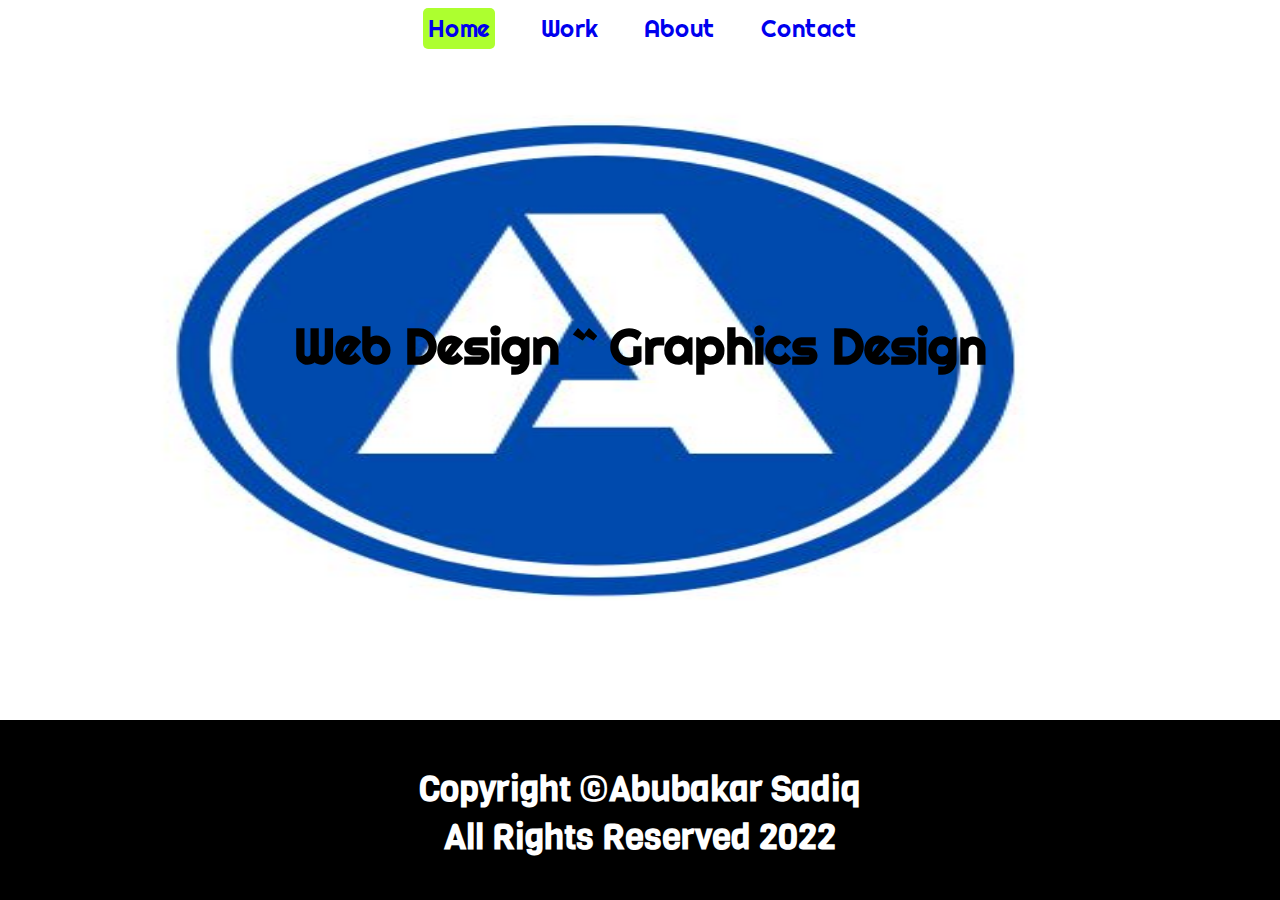
<file: index.html>
<!DOCTYPE html>
<html lang="en">
<head>
    <meta charset="UTF-8">
    <meta http-equiv="X-UA-Compatible" content="IE=edge">
    <meta name="viewport" content="width=device-width, initial-scale=1.0">
    <title>My PortFolio</title>
    <link rel="stylesheet" href="styles.css">
    <link rel="shotcut icon" href="asSoftware.jpg" type="img/jpg">
</head>
<body>
   <img src="asSoftware.jpg" alt=""> 
<header>
   <ol>
    <li><a href="index.html" id="active">Home</a></li>
    <li><a href="link/work.html">Work</a></li>
    <li><a href="link/About.html">About</a></li>
    <li><a href="link/contact.html">Contact</a></li>
   </ol>
</header>

<main>
    <h1>Web Design `` Graphics Design
    </h1>
</main>

<footer>
<h3>
    Copyright &copy;Abubakar Sadiq <br> All Rights Reserved 2022
</h3>
</footer>

</body>
</html>
</file>
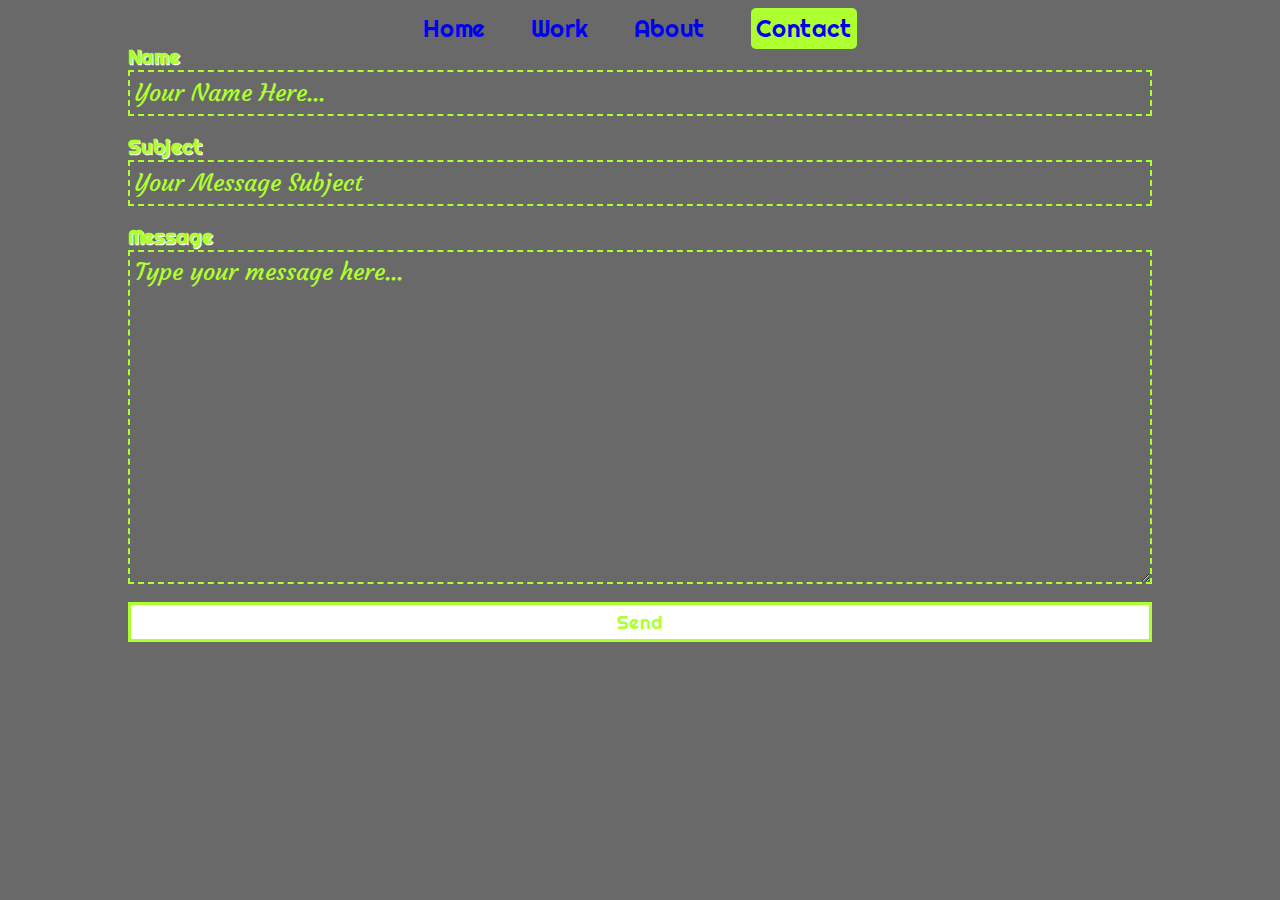
<file: link/contact.html>
<!DOCTYPE html>
<html lang="en">
<head>
    <meta charset="UTF-8">
    <meta http-equiv="X-UA-Compatible" content="IE=edge">
    <meta name="viewport" content="width=device-width, initial-scale=1.0">
    <title>Contact</title>
    <link rel="stylesheet" href="contact.css">
    <link rel="shotcut icon" href="asSoftware.jpg" type="img/jpg">
</head>
<body>
    <header>
        <ol>
         <li><a href="../index.html">Home</a></li>
         <li><a href="work.html">Work</a></li>
         <li><a href="About.html">About</a></li>
         <li><a href="contact.html" id="active">Contact</a></li>
        </ol>
     </header>
    
     <form action="mailto: abubakaradamu1163@gmail.com"
     method="post"
     enctype="text/plain">
     <label for="senderName">Name</label>
     <input type="text" oninput="inputted()" name="senderName" placeholder="Your Name Here...">
     <br>
     <label for="msgSubject">Subject</label>
     <input type="text" oninput="inputted()" name="msgSubject" placeholder="Your Message Subject">
     <br>
     <label for="msg">Message</label>
     <textarea name="msg" oninput="textInputted()" cols="30" rows="10" maxlength="200" placeholder="Type your message here..."></textarea>
     <br>
     <button id="submit">Send</button>
    </form>

    <script src="contact.js"></script>
</body>
</html>
</file>
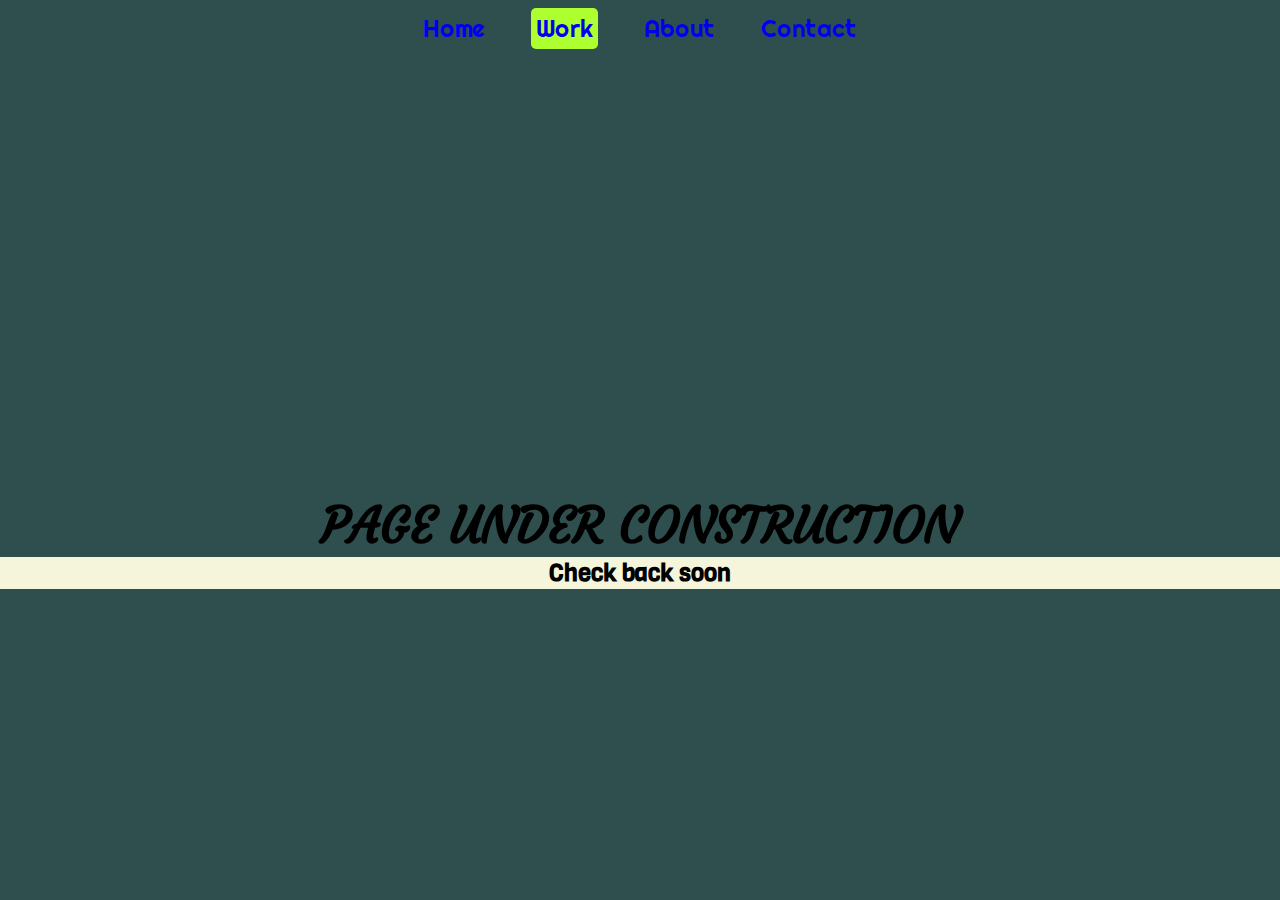
<file: link/work.html>
<!DOCTYPE html>
<html lang="en">
<head>
    <meta charset="UTF-8">
    <meta http-equiv="X-UA-Compatible" content="IE=edge">
    <meta name="viewport" content="width=device-width, initial-scale=1.0">
    <title>Projects</title>
    <link rel="stylesheet" href="work.css">
    <link rel="shotcut icon" href="asSoftware.jpg" type="img/jpg">
</head>
<body>
    <header>
        <ol>
         <li><a href="../index.html">Home</a></li>
         <li><a href="work.html" id="active">Work</a></li>
         <li><a href="About.html">About</a></li>
         <li><a href="contact.html">Contact</a></li>
        </ol>
     </header>
    
     <main>
        <h1>PAGE UNDER CONSTRUCTION</h1>
        <h2>Check back soon</h2>
     </main>
</body>
</html>
</file>
<file: styles.css>
@import url('https://fonts.googleapis.com/css2?family=Courgette&family=Righteous&family=Viga&display=swap');

*{
    margin: 0;
    padding: 0;
    box-sizing: border-box;
}

#active{
    background: #adff2f;
    padding: 5px;
    border-radius: 5px;
}

img{
  width: 100vw;
  height: 80vh;  
  position: absolute;
}

li{
    position: relative;
    list-style: none;
    display: inline;
    font-family: 'Righteous';
}

a{
    text-decoration: none;
    border: 1px solid auto;
}

li :hover{
    background-color: #fe7777;
    padding: 5px;
    border-radius: 15px;
    font-family: 'Trebuchet MS';
}

ol{
    text-align: center;
    font-size: 24px;
    word-spacing:40px;
    padding-top: 13px;
    vertical-align: middle;
}

h1{
    position: relative;
    text-align: center;
    padding-top: 30vh;
    font-size: 50px;
    font-family: 'Righteous';
    color: linear-gradient(30deg, yellow, blue, red);
}


h3{
    position: relative;
    color: white;
    text-align: center;
    padding-top: 5vh;
}

footer{
    margin-bottom: 0;
    width: 100%;
    height: 20vh;
    bottom: 0;
    background-color: black;
    position: fixed;
    font-size: 30px;
    font-weight: 900;
    font-family: 'Viga';
}

@media only screen and (max-width: 960px) {
    body{
        width: 100%;
    }
    ol{
        word-spacing: 5px;
        font-size: 30px;
    }

    footer{
        margin-bottom: 0;
        width: 100%;
        height: 20vh;
        bottom: 0;
        background-color: black;
        position: fixed;
        font-size: 20px;
        font-weight: 900;
    }
}
</file>
<file: link/contact.css>
@import url('https://fonts.googleapis.com/css2?family=Courgette&family=Righteous&family=Viga&display=swap');

*{
    padding: 0;
    margin: 0;
    box-sizing: border-box;
    background-color: #696969;
}

#active{
    background: #adff2f;
    padding: 5px;
    border-radius: 5px;
}

img{
  width: 100vw;
  height: 80vh;  
  position: inherit;
  float: left;
  padding: 0 8px;
}

li{
    position: relative;
    list-style: none;
    display: inline;
    font-family: 'Righteous';
}

a{
    text-decoration: none;
    border: 1px solid auto;
}

li :hover{
    background-color: #fe7777;
    padding: 5px;
    border-radius: 15px;
    font-family: 'Trebuchet MS';
}

ol{
    text-align: center;
    font-size: 24px;
    word-spacing:40px;
    padding-top: 13px;
    vertical-align: middle;
}

form{
    display: grid;
    padding: 0 10vw;
}

input, textarea{
    border: 2px dashed #adff2f;
    padding: 5px;
    font-size: 24px;
    font-family: 'Viga';
}

::placeholder{
    font-size: 24px;
    color: #adff2f;
    font-family: 'courgette';
}

#submit{
    padding: 5px;
    font-size: 19px;
    background-color: #ffffff;
    color: #adff2f;
    border: 3px solid #adff2f;
    font-family: 'Righteous';
}

label{
    font-size: 20px;
    font-family: 'Righteous';
    font-weight: bold;
    color: #adff2f;
    text-shadow: 1px 1px #ffffff;
}

input:focus{
    background-color: #000000;
    color: #ffffff;
    outline: none;
    border: 1px solid red;
}

textarea:focus{
    background-color: #000000;
    color: #ffffff;
    outline: none;
    border: 1px solid red;
}

@media only screen and (max-width: 960px) {
    body{
        width: 100%;
    }
    ol{
        word-spacing: 5px;
        font-size: 30px;
    }
    input, textarea{
        border: 2px dashed #adff2f;
        padding: 2px;
        font-size: 15px;
    }
    
    ::placeholder{
        font-size: 15px;
        color: #addf2f;
    }
}
</file>
<file: link/work.css>
@import url('https://fonts.googleapis.com/css2?family=Courgette&family=Righteous&family=Viga&display=swap');

*{
    padding: 0;
    margin: 0;
    box-sizing: border-box;
    background-color: #2f4f4f;;
}

#active{
    background: #adff2f;
    padding: 5px;
    border-radius: 5px;
}

img{
  width: 100vw;
  height: 80vh;  
  position: inherit;
  float: left;
  padding: 0 8px;
}

li{
    position: relative;
    list-style: none;
    display: inline;
    font-family: 'Righteous';
}

a{
    text-decoration: none;
    border: 1px solid auto;
}

li :hover{
    background-color: #fe7777;
    padding: 5px;
    border-radius: 15px;
    font-family: 'Trebuchet MS';
}

ol{
    text-align: center;
    font-size: 24px;
    word-spacing:40px;
    padding-top: 13px;
    vertical-align: middle;
}

h1{
    text-align: center;
    padding-top: 50vh;
    font-size: 50px;
    font-family: 'Courgette';
    border: 5px dashed auto;
}

h2{
    text-align: center;
    font-family: 'Viga';
    border: 3px solid auto;
    background-color: #f5f5dc;
}
</file>
